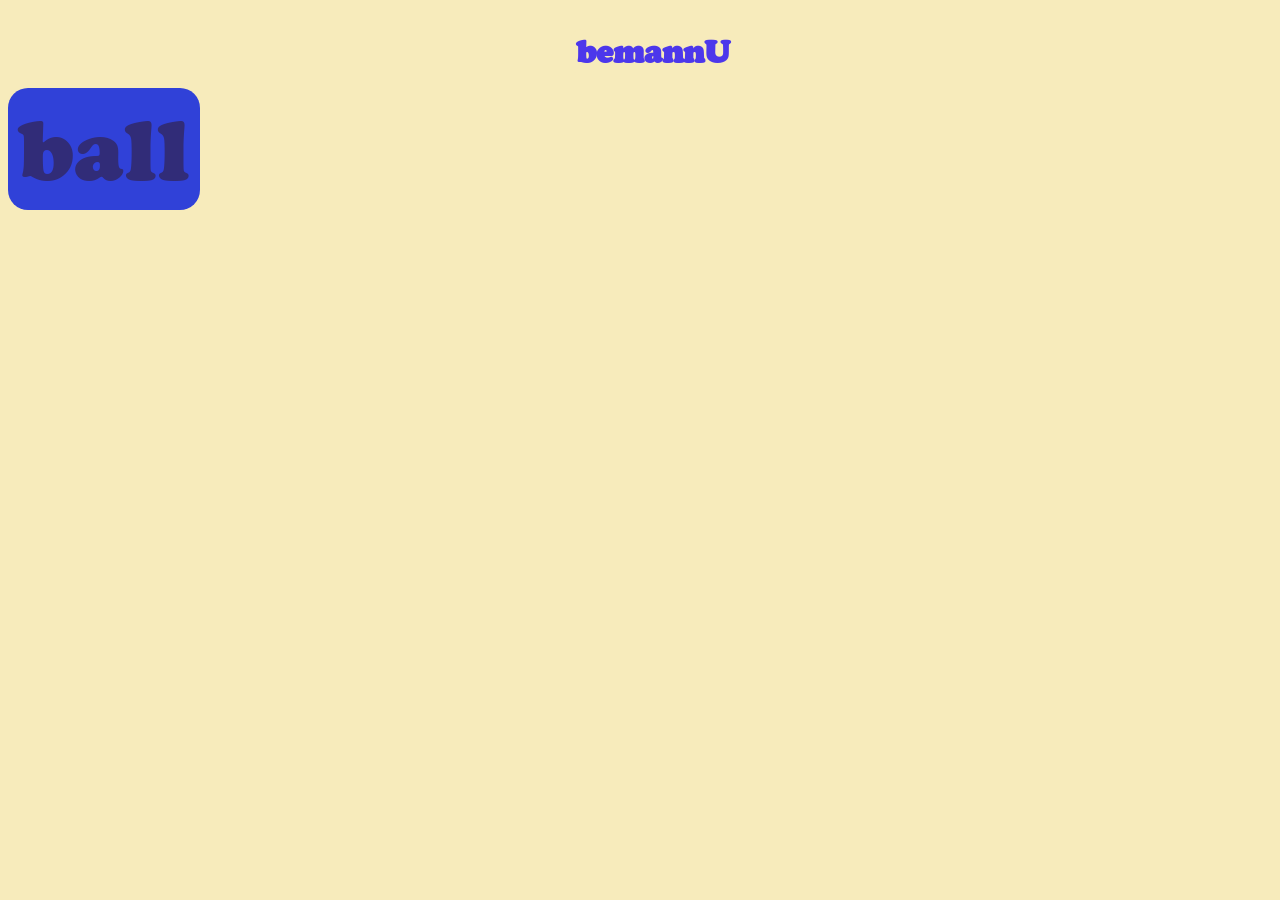
<file: projects.html>
<!DOCTYPE html>
<html lang="en">
<head>
    <meta charset="UTF-8">
    <meta name="viewport" content="width=device-width, initial-scale=1.0">
    <title>bemannU - Projects</title>
    <link rel="stylesheet" href="style.css">
    <link rel="icon" type="image/x-icon" href="favicon.ico">
</head>
<body>
    <div class="bemannuTitle">
        <a href="index.html"><h1 class="bemannu">bemannU</h1></a>
    </div>
    <div>
        <a class="projButton" href="https://ball.silverspace.io">ball</a>
    </div> 
</body>
</html>
</file>
<file: style.css>
body{
  background-color: #f7ebbb;
}

/* @keyframes grain {
  0%, 100% {transform: translate(0,0);}
  10% {transform: translate(-5%, -10%);}
  30% {transform: translate(5%, 6%);}
  50% {transform: translate(-10%, -1%);}
  70% {transform: translate(7%, 8%);}
  90% {transform: translate( -6%, -2%);}
} */

.grain-overlay{
  width: 100vw;
  height: 100vh;
  position: absolute;
}

.top{
  text-align:center;
  padding: 100px;
}

.welcome{
  font-family: CooperBlack;
  top: 65px;
  right: 50%;
  font-size: 20pt;
  padding: 1px;
  /* z-index: top; */
  position: absolute;
  animation: title-anim 5s infinite ease-in-out;
  animation: title-rotate 4s infinite ease-in-out;
}

.title{
  color: #4c37eb;
  font-family: CooperBlack;
  size: 72pt;
  padding: 0px;
  position:relative;
  scale: 3;
  z-index: bottom ;
  animation: title-anim 6s infinite ease-in-out;
  animation: title-rotate 5s infinite ease-in-out;
}

@keyframes title-anim{
  0%, 100% {transform: translateY(-5%);}
  50% {transform: translateY(5%);}
  100%{transform: translateY(-5%);}
}

@keyframes title-rotate{
  0%, 100% {transform: rotate(-1deg);}
  50% {transform: rotate(1deg);}
  100%{transform: rotate(-1deg);}
}

@font-face {
  font-family: russian;
  src: url(Metro.otf);
}

@font-face {
  font-family: CooperBlack;
  src: url(COOPBL.TTF);
}

@keyframes slidein {
  100% { 
    transform:scale(1.02) translateY(-5%);
  }
}

@keyframes slideout {
  100% { 
    transform:scale(1) translateY(5%);
  }
}

@keyframes projButt {
  100% { 
    transform:scale(1.02);
  }
}
.youtubeButton{
  width: 23%;
  height: 90%;
  border-radius: 50px;
  background-color: #89cc3c;
  position: absolute;
  left: 14%;
  translate: -50% 0;
  font-family: CooperBlack;
  font-size: 2vw;
  border-width: 0px;
  color: rgb(36, 109, 67);
}

:hover.youtubeButton{
  animation: slidein 0.1s ease-in-out forwards;
}

.projectsButton{
  width: 23%;
  height: 90%;
  border-radius: 50px;
  background-color: #e5f04f;
  position: absolute;
  left: 38%;
  translate: -50% 0;
  font-family: CooperBlack;
  font-size: 2vw;
  border-width: 0px;
  color: rgb(172, 152, 63);
}

:hover.projectsButton{
  animation: slidein 0.1s ease-in-out forwards;
}

.aboutMeButton{
  width: 23%;
  height: 90%;
  border-radius: 50px;
  background-color: #cf34a1;
  position: absolute;
  left: 62%;
  translate: -50% 0;
  font-family: CooperBlack;
  font-size: 2vw;
  border-width: 0px;
  color: rgb(105, 36, 84);
}

:hover.aboutMeButton{
  animation: slidein 0.1s ease-in-out forwards;
}

.friendsButton{
  width: 23%;
  height: 90%;
  border-radius: 50px;
  background-color: #3041d8;
  position: absolute;
  left: 86%;
  translate: -50% 0;
  font-family: CooperBlack;
  font-size: 2vw;
  border-width: 0px;
  color: rgb(43, 8, 106);
}

:hover.friendsButton{
  animation: slidein 0.1s ease-in-out forwards;
}

.projButton{
  width: 20vw;
  height: 20vh;
  border-radius: 20px;
  background-color: #3041d8;
  color: rgb(49, 44, 120);
  border-width: 0;
  font-family: CooperBlack;
  padding: 10px;
  font-size: 67pt;
  text-underline-offset: 1000000000000000000000000000000000000000000px;
}

:hover.projButton{
  animation: projButt 0.1s ease-in-out forwards;
}

.bemannuTitle{
  width: 100vw;
  height: 10vh;
  text-align: center;
}

.bemannu{
  color: #4c37eb;
  font-family: CooperBlack;
  size: 20pt;
  position:fixed;
  margin-left: 44vw;
  animation: title-anim 6s infinite ease-in-out;
  animation: title-rotate 5s infinite ease-in-out;
  background-color: #f7ebbb;
  padding: 5px;
  border-radius: 10px;
}

#friends img{
  height: 30%;
  
}
</file>
